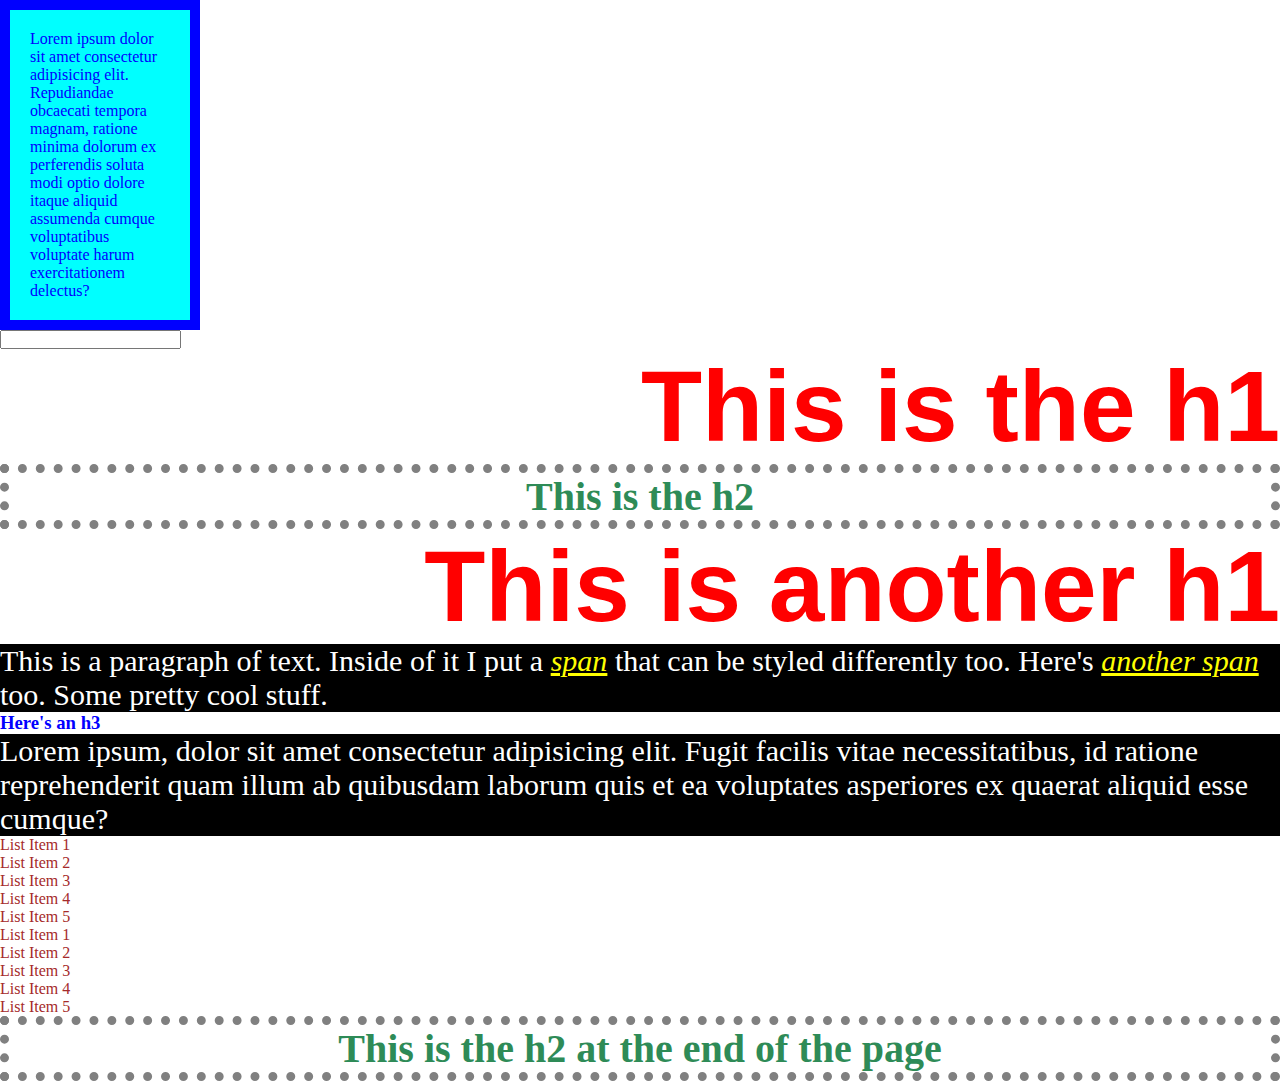
<file: weeks2/intro-css/index.html>
<!DOCTYPE html>
<html lang="en">
  <head>
    <meta charset="UTF-8" />
    <meta http-equiv="X-UA-Compatible" content="IE=edge" />
    <meta name="viewport" content="width=device-width, initial-scale=1.0" />
    <title>Document</title>
  </head>
  <link rel="stylesheet" href="visual.css" />
  <style>
    .my-box {
      width: 200px;
      border: 10px solid;
      padding: 20px;
      background-color: aqua;
    }
  </style>
  <body>
    <div class="my-box">
      Lorem ipsum dolor sit amet consectetur adipisicing elit. Repudiandae
      obcaecati tempora magnam, ratione minima dolorum ex perferendis soluta
      modi optio dolore itaque aliquid assumenda cumque voluptatibus voluptate
      harum exercitationem delectus?
    </div>
    <div></div>
    <span></span>
    <input type="text" />
    <h1>This is the h1</h1>
    <h2>This is the h2</h2>
    <h1>This is another h1</h1>
    <p>
      This is a paragraph of text. Inside of it I put a <span>span</span> that
      can be styled differently too. Here's <span>another span</span> too. Some
      pretty cool stuff.
    </p>
    <div>
      <h3>Here's an h3</h3>
    </div>
    <p>
      Lorem ipsum, dolor sit amet consectetur adipisicing elit. Fugit facilis
      vitae necessitatibus, id ratione reprehenderit quam illum ab quibusdam
      laborum quis et ea voluptates asperiores ex quaerat aliquid esse cumque?
    </p>
    <ul>
      <li>List Item 1</li>
      <li>List Item 2</li>
      <li>List Item 3</li>
      <li>List Item 4</li>
      <li>List Item 5</li>
    </ul>
    <ol>
      <li>List Item 1</li>
      <li>List Item 2</li>
      <li>List Item 3</li>
      <li>List Item 4</li>
      <li>List Item 5</li>
    </ol>
    <h2>This is the h2 at the end of the page</h2>
  </body>
</html>
</file>
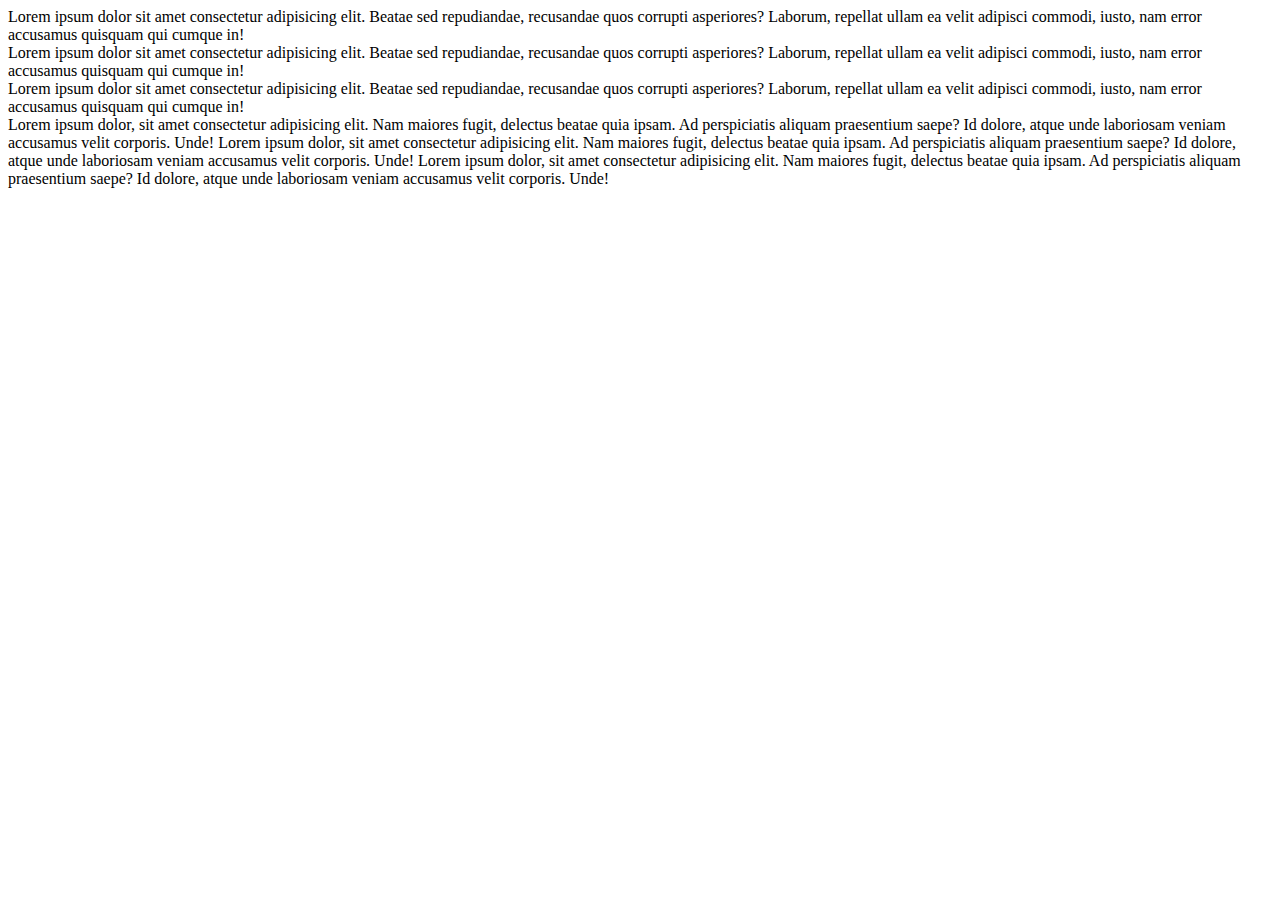
<file: weeks2/strukturing/index.html>
<!DOCTYPE html>
<html lang="en">
  <head>
    <meta charset="UTF-8" />
    <meta http-equiv="X-UA-Compatible" content="IE=edge" />
    <meta name="viewport" content="width=device-width, initial-scale=1.0" />
    <title>Document</title>
  </head>
  <body>
    <div>
      Lorem ipsum dolor sit amet consectetur adipisicing elit. Beatae sed
      repudiandae, recusandae quos corrupti asperiores? Laborum, repellat ullam
      ea velit adipisci commodi, iusto, nam error accusamus quisquam qui cumque
      in!
    </div>
    <div>
      Lorem ipsum dolor sit amet consectetur adipisicing elit. Beatae sed
      repudiandae, recusandae quos corrupti asperiores? Laborum, repellat ullam
      ea velit adipisci commodi, iusto, nam error accusamus quisquam qui cumque
      in!
    </div>
    <div>
      Lorem ipsum dolor sit amet consectetur adipisicing elit. Beatae sed
      repudiandae, recusandae quos corrupti asperiores? Laborum, repellat ullam
      ea velit adipisci commodi, iusto, nam error accusamus quisquam qui cumque
      in!
    </div>
    <span
      >Lorem ipsum dolor, sit amet consectetur adipisicing elit. Nam maiores
      fugit, delectus beatae quia ipsam. Ad perspiciatis aliquam praesentium
      saepe? Id dolore, atque unde laboriosam veniam accusamus velit corporis.
      Unde!</span
    >
    <span
      >Lorem ipsum dolor, sit amet consectetur adipisicing elit. Nam maiores
      fugit, delectus beatae quia ipsam. Ad perspiciatis aliquam praesentium
      saepe? Id dolore, atque unde laboriosam veniam accusamus velit corporis.
      Unde!</span
    >
    <span
      >Lorem ipsum dolor, sit amet consectetur adipisicing elit. Nam maiores
      fugit, delectus beatae quia ipsam. Ad perspiciatis aliquam praesentium
      saepe? Id dolore, atque unde laboriosam veniam accusamus velit corporis.
      Unde!</span
    >
  </body>
</html>
</file>
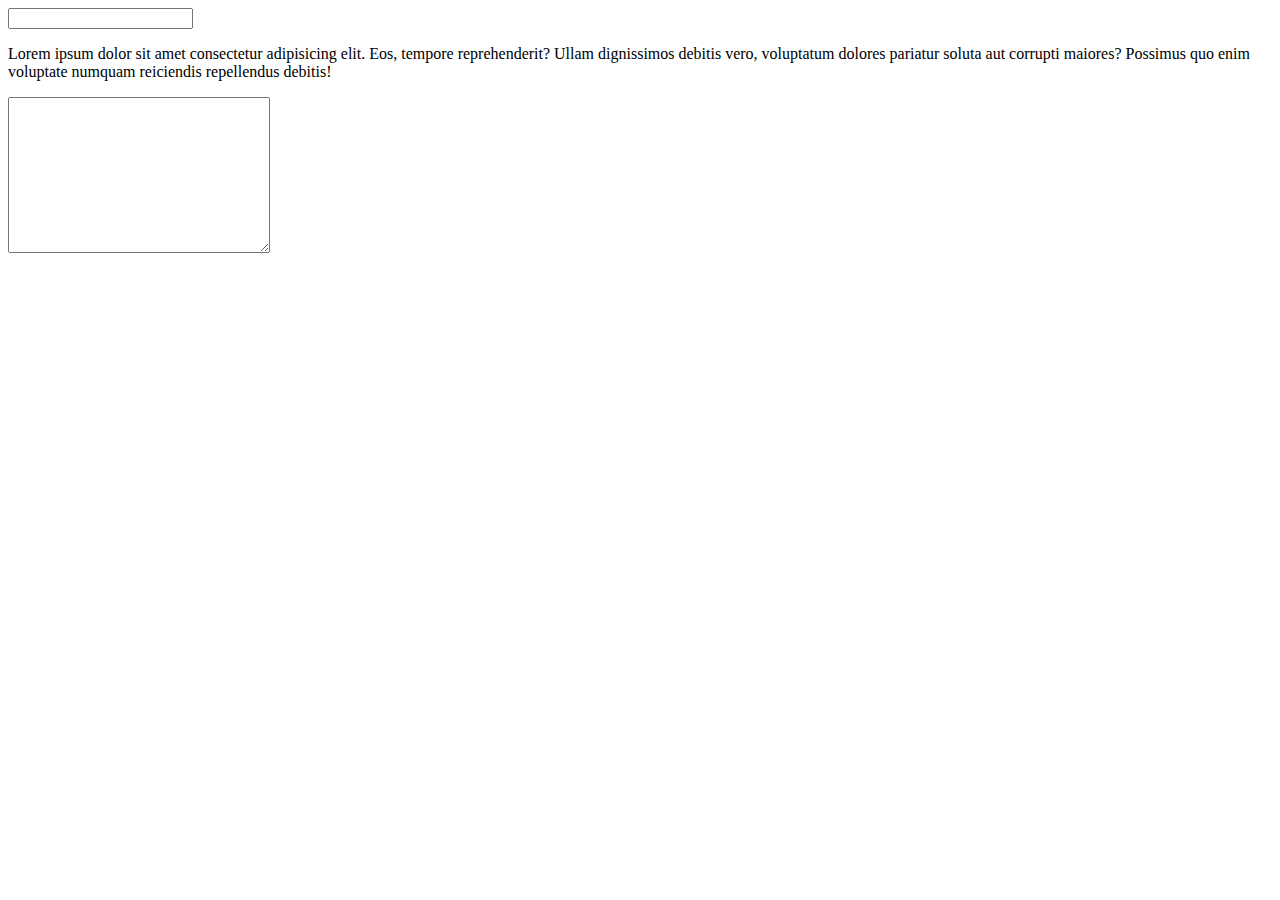
<file: weeks1/bljr.html>
<!DOCTYPE html>
<html lang="en">
  <head>
    <meta charset="UTF-8" />
    <meta http-equiv="X-UA-Compatible" content="IE=edge" />
    <meta name="viewport" content="width=device-width, initial-scale=1.0" />
    <title>Document</title>
  </head>
  <body>
    <input type="text" />
    <p>Lorem ipsum dolor sit amet consectetur adipisicing elit. Eos, tempore reprehenderit? Ullam dignissimos debitis vero, voluptatum dolores pariatur soluta aut corrupti maiores? Possimus quo enim voluptate numquam reiciendis repellendus debitis!</p>
    <textarea name="" id="" cols="30" rows="10"></textarea>
  </body>
</html>
</file>
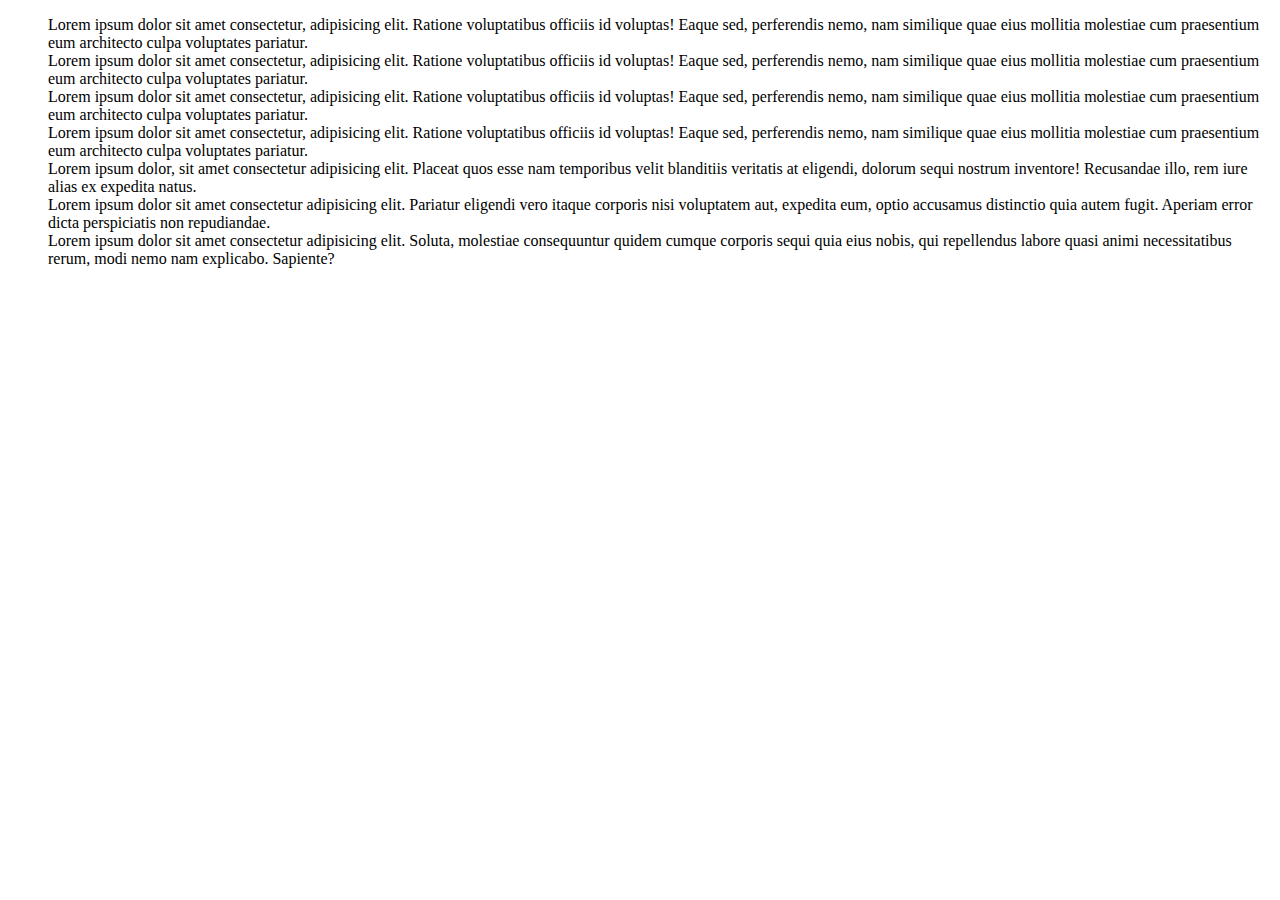
<file: weeks1/tags.html>
<!DOCTYPE html>
<html lang="en">
  <head>
    <meta charset="UTF-8" />
    <meta http-equiv="X-UA-Compatible" content="IE=edge" />
    <meta name="viewport" content="width=device-width, initial-scale=1.0" />
    <title>Document</title>
  </head>
  <body>
    <div>
      <div>
        <ul>
          <div>Lorem ipsum dolor sit amet consectetur, adipisicing elit. Ratione voluptatibus officiis id voluptas! Eaque sed, perferendis nemo, nam similique quae eius mollitia molestiae cum praesentium eum architecto culpa voluptates pariatur.</div>
          <div>Lorem ipsum dolor sit amet consectetur, adipisicing elit. Ratione voluptatibus officiis id voluptas! Eaque sed, perferendis nemo, nam similique quae eius mollitia molestiae cum praesentium eum architecto culpa voluptates pariatur.</div>
          <div>Lorem ipsum dolor sit amet consectetur, adipisicing elit. Ratione voluptatibus officiis id voluptas! Eaque sed, perferendis nemo, nam similique quae eius mollitia molestiae cum praesentium eum architecto culpa voluptates pariatur.</div>
          <div>Lorem ipsum dolor sit amet consectetur, adipisicing elit. Ratione voluptatibus officiis id voluptas! Eaque sed, perferendis nemo, nam similique quae eius mollitia molestiae cum praesentium eum architecto culpa voluptates pariatur.</div>
          <div>
            Lorem ipsum dolor, sit amet consectetur adipisicing elit. Placeat quos esse nam temporibus velit blanditiis veritatis at eligendi, dolorum sequi nostrum inventore! Recusandae illo, rem iure alias ex expedita natus.
            <div>
              Lorem ipsum dolor sit amet consectetur adipisicing elit. Pariatur eligendi vero itaque corporis nisi voluptatem aut, expedita eum, optio accusamus distinctio quia autem fugit. Aperiam error dicta perspiciatis non repudiandae.
              <div>Lorem ipsum dolor sit amet consectetur adipisicing elit. Soluta, molestiae consequuntur quidem cumque corporis sequi quia eius nobis, qui repellendus labore quasi animi necessitatibus rerum, modi nemo nam explicabo. Sapiente?</div>
            </div>
          </div>
        </ul>
      </div>
    </div>
  </body>
</html>
</file>
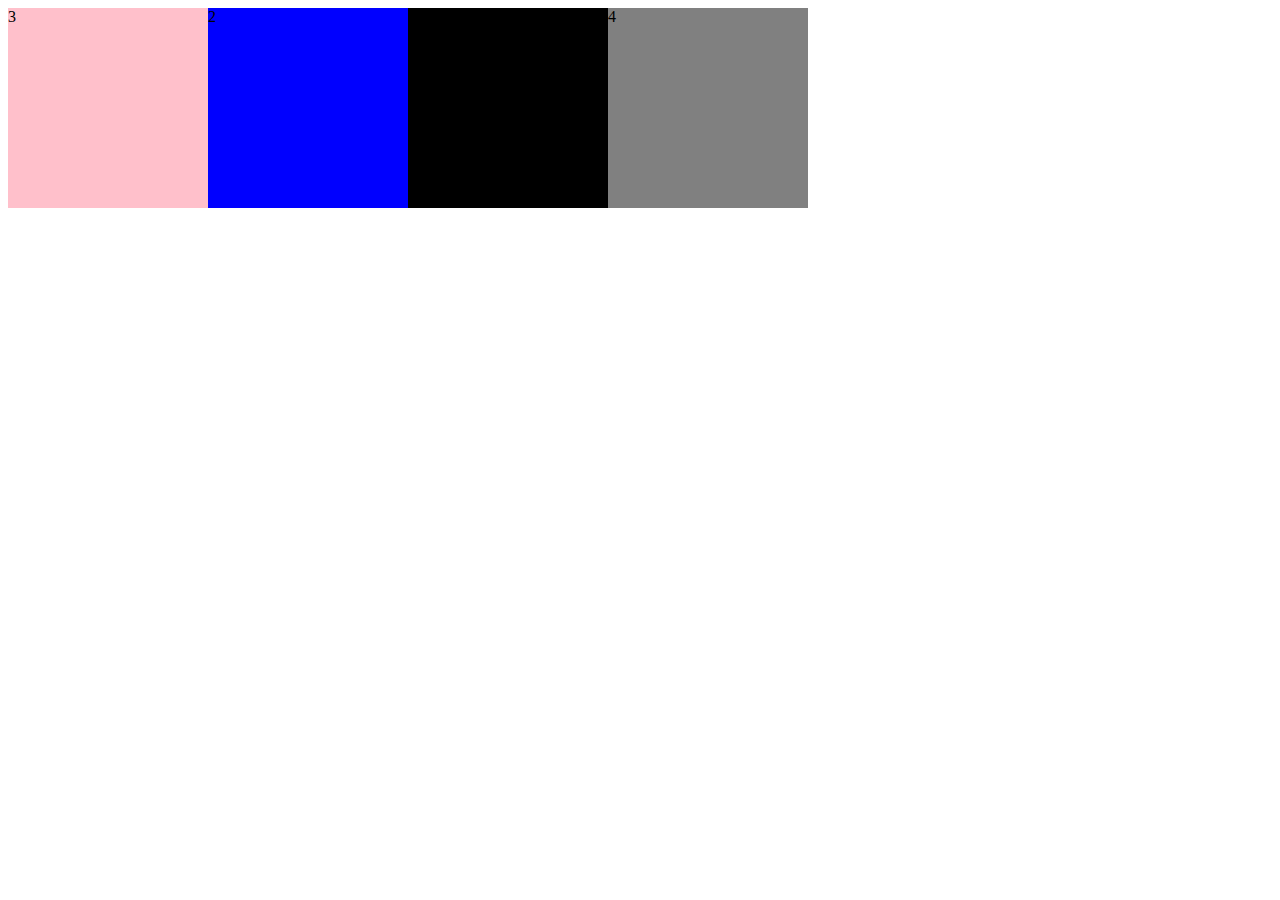
<file: weeks2/flex.html>
<!DOCTYPE html>
<html lang="en">
  <head>
    <meta charset="UTF-8" />
    <meta http-equiv="X-UA-Compatible" content="IE=edge" />
    <meta name="viewport" content="width=device-width, initial-scale=1.0" />
    <title>Document</title>
  </head>
  <style>
    .flex-container {
      display: flex;
    }
    .flex-item {
      height: 200px;
      width: 200px;
    }
    .black {
      background-color: black;
      order: 3;
    }
    .blue {
      background-color: blue;
      order: 2;
    }
    .pink {
      background-color: pink;
      order: 1;
    }
    .gray {
      background-color: gray;
      order: 4;
    }
  </style>
  <body>
    <div class="flex-container">
      <div class="flex-item black">1</div>
      <div class="flex-item blue">2</div>
      <div class="flex-item pink">3</div>
      <div class="flex-item gray">4</div>
    </div>
  </body>
</html>
</file>
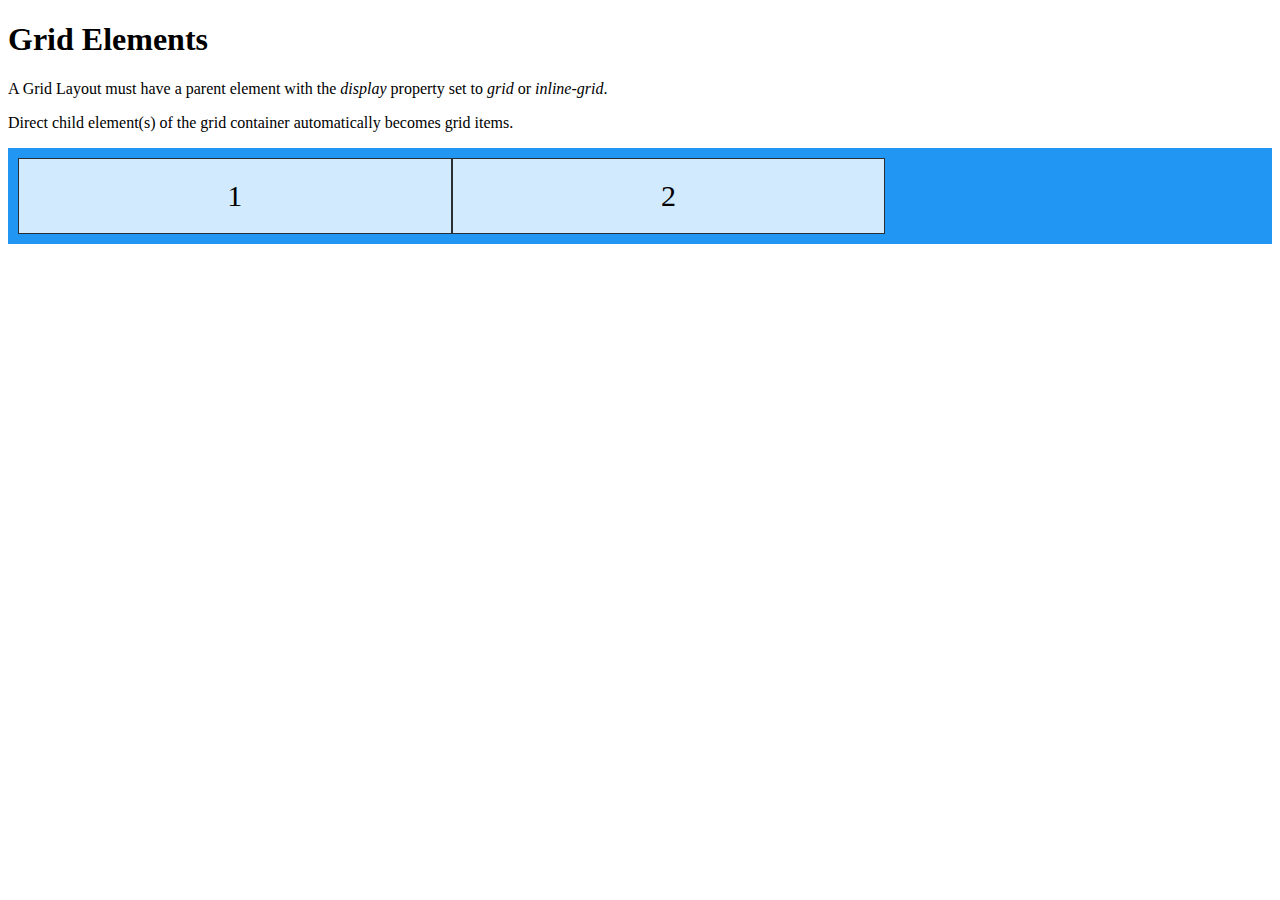
<file: weeks3/grid.html>
<!DOCTYPE html>
<html>
<head>
<style>
.grid-container {
  display: grid;
  grid-template-columns: auto auto auto;
  background-color: #2196F3;
  padding: 10px;
}
.grid-item {
  background-color: rgba(255, 255, 255, 0.8);
  border: 1px solid rgba(0, 0, 0, 0.8);
  padding: 20px;
  font-size: 30px;
  text-align: center;
}
</style>
</head>
<body>

<h1>Grid Elements</h1>

<p>A Grid Layout must have a parent element with the <em>display</em> property set to <em>grid</em> or <em>inline-grid</em>.</p>

<p>Direct child element(s) of the grid container automatically becomes grid items.</p>

<div class="grid-container">
  <div class="grid-item">1</div>
  <div class="grid-item">2</div>
  <!-- <div class="grid-item">3</div>  
  <div class="grid-item">4</div>
  <div class="grid-item">5</div>
  <div class="grid-item">6</div>  
  <div class="grid-item">7</div>
  <div class="grid-item">8</div>
  <div class="grid-item">9</div>  
  <div class="grid-item">10</div>
  <div class="grid-item">11</div>
  <div class="grid-item">12</div>   -->
</div>

</body>
</html>
</file>
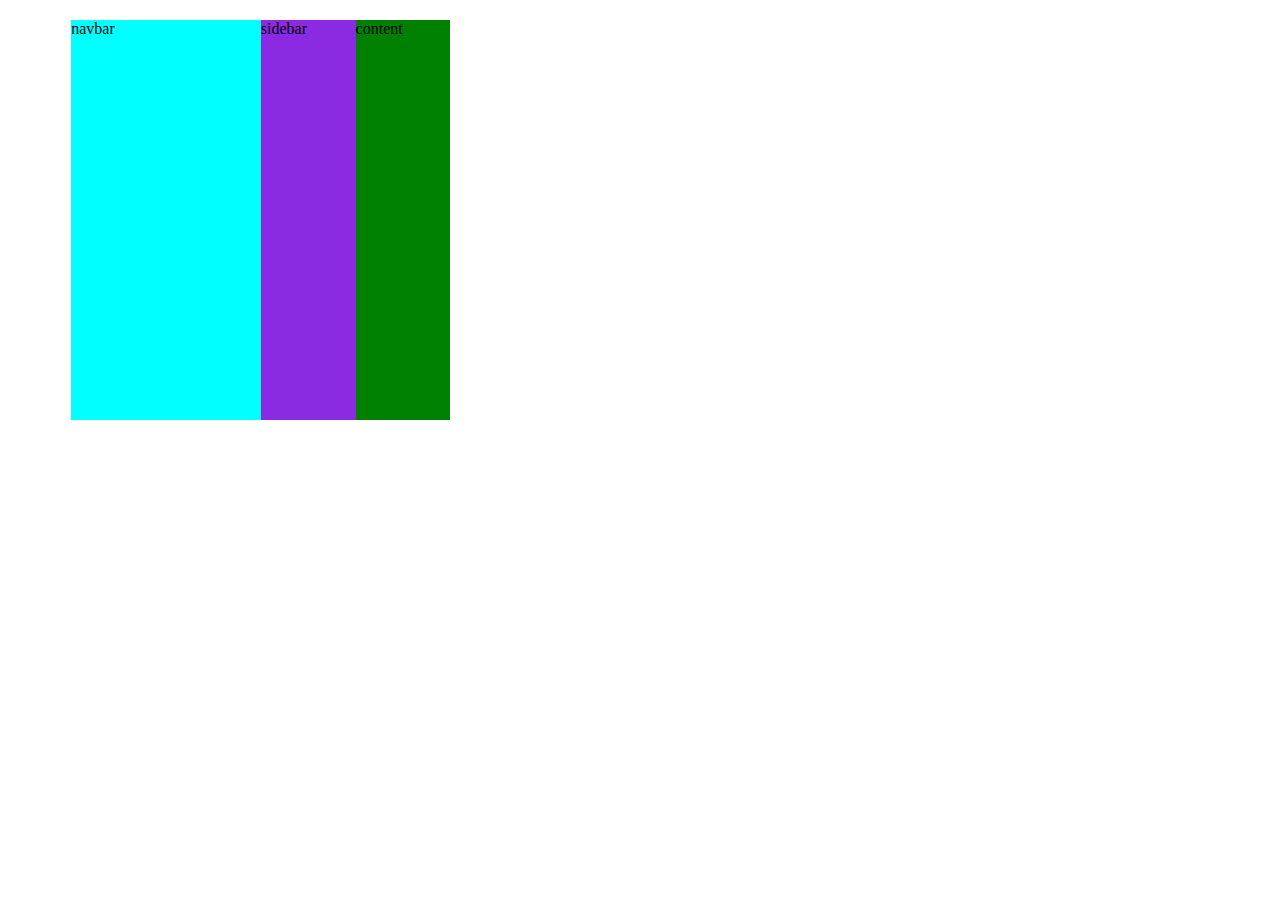
<file: weeks3/layout.html>
<!DOCTYPE html>
<html lang="en">
  <head>
    <meta charset="UTF-8" />
    <meta http-equiv="X-UA-Compatible" content="IE=edge" />
    <meta name="viewport" content="width=device-width, initial-scale=1.0" />
    <title>Document</title>
    <style>
      .navbar {
        background-color: aqua;
        /* height: 100px; */
        grid-column: span 2
      }
      .sidebar {
        /* height: 500px; */
        background-color: blueviolet;

        /* grid-column: span 4 / span 4; */
      }
      .sidebar-2{
       /* height: 500px; */
       background-color: aqua;
       
      }
      .content {
        /* height: 500px; */
        background-color: green;
        /* grid-column: span 8 / span 8; */
      }
      footer {
        /* height: 100px; */
        background-color: brown;
        /* grid-column: 1 / -1; */
      }
      .grid-cols-12 {
       height: 400px;
        width: 90%;
        margin: 20px auto;
        display: grid;
        grid-template-columns: repeat(12, 1fr);
      }
    </style>
  </head>
  <body>
    <main class="grid-cols-12">
      <nav class="navbar">navbar</nav>
      <aside class="sidebar">sidebar</aside>
      <main class="content">content</main>
      <!-- <aside class="sidebar-2">sidebar</aside> -->
      <!-- <footer>
        Lorem ipsum dolor, sit amet consectetur adipisicing elit. Ex enim
        adipisci doloribus! Dignissimos ad maxime hic? Laborum saepe laboriosam
        explicabo, nam temporibus qui autem. Commodi voluptates illo molestiae
        eligendi inventore.
      </footer> -->
      <div class="card">
        <div class="card__header">
          <div class="header__title"></div>
          <div class="header__caption"></div>
          <div class="header__img"></div>
        </div>
        <div class="card__content">
          <p class="content__paragraf paragraf--white"></p>
          <p class="content__paragraf paragraf--blue"></p>
          <p class="content__paragraf paragraf--black"></p>
          <p class="content__paragraf"></p>
        </div>
        <div class="card__footer"></div>
      </div>
    </main>
  </body>
</html>
</file>
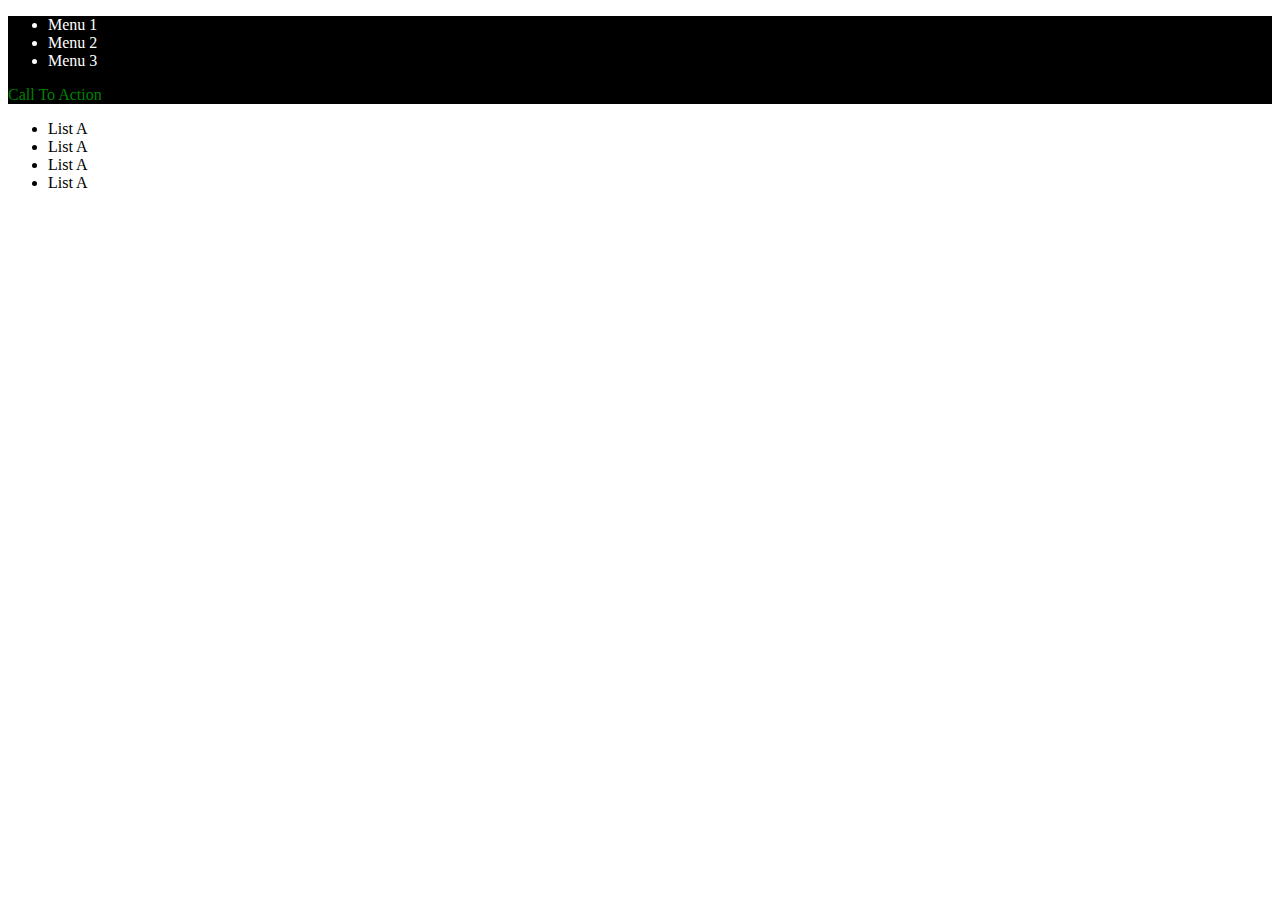
<file: weeks3/scss-learn.html>
<!DOCTYPE html>
<html lang="en">
<head>
 <meta charset="UTF-8">
 <meta http-equiv="X-UA-Compatible" content="IE=edge">
 <meta name="viewport" content="width=device-width, initial-scale=1.0">
 <title>Document</title>
 <link rel="stylesheet" href="styles/style.css">
</head>
<body>
 <nav>
  <ul>
   <li> Menu 1 </li>
   <li> Menu 2 </li>
   <li> Menu 3 </li>
  </ul>
  <a> Call To Action </a>
 </nav>
 <div>
  <ul>
   <li>List A</li>
   <li>List A</li>
   <li>List A</li>
   <li>List A</li>
  </ul>
 </div>
</body>
</html>
</file>
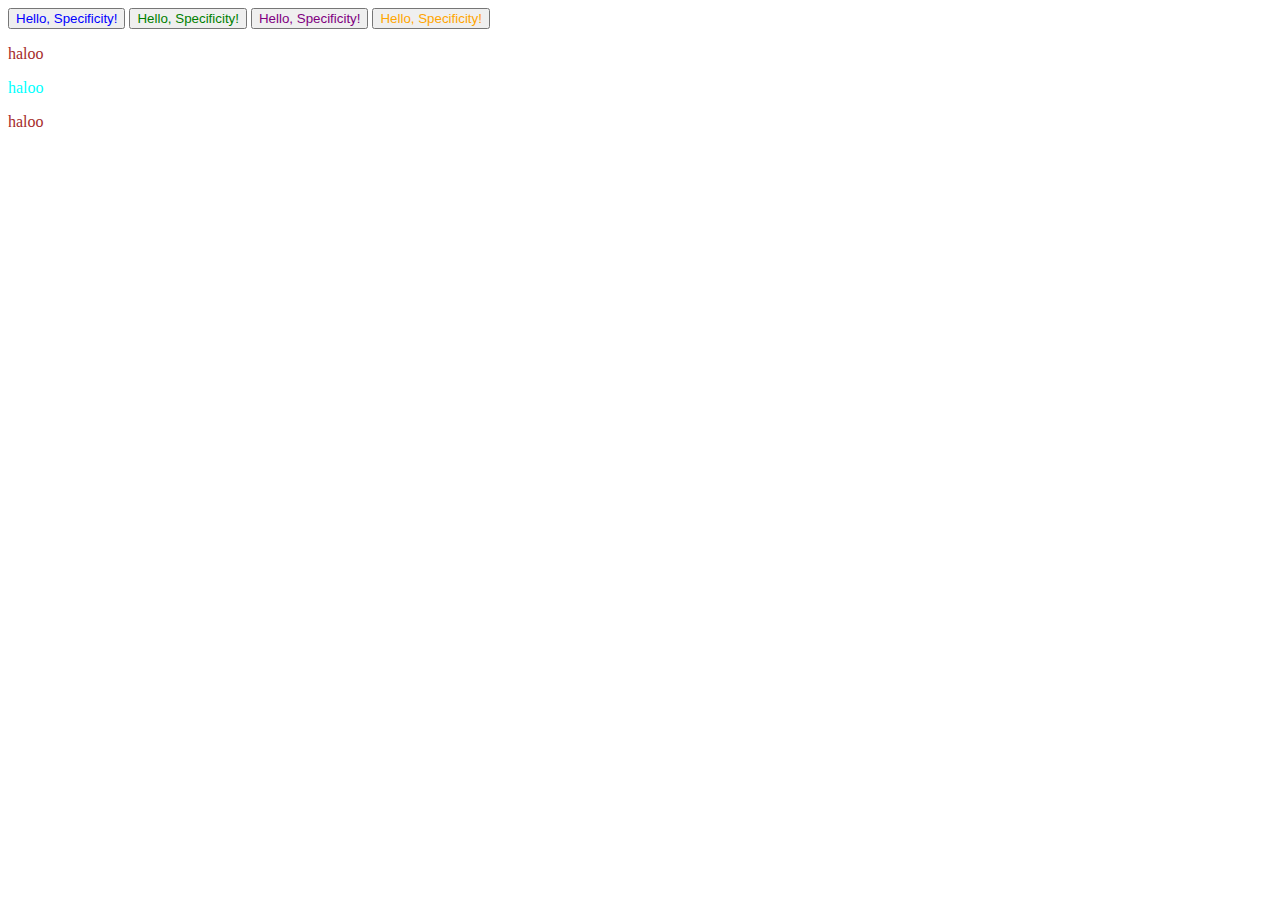
<file: weeks2/intro-css/button.html>
<!DOCTYPE html>
<html lang="en">
  <head>
    <meta charset="UTF-8" />
    <meta http-equiv="X-UA-Compatible" content="IE=edge" />
    <meta name="viewport" content="width=device-width, initial-scale=1.0" />
    <title>Button</title>
  </head>
  <style>
    button {
      color: red;
    }

    .branding {
      color: blue;
    }
    .brand {
      color: green;
    }
    .ekskul {
      color: yellow;
    }
    .internet {
      color: orange;
    }
    #different {
      color: purple;
    }
    .paragraf {
      color: brown;
    }
    div.paragraf {
      color: aqua;
    }
  </style>
  <body>
    <button class="branding">Hello, Specificity!</button>
    <button class="brand">Hello, Specificity!</button>
    <button class="ekskul" id="different">Hello, Specificity!</button>
    <button class="internet">Hello, Specificity!</button>
    <div>
      <p class="paragraf">haloo</p>
      <div class="paragraf">haloo</div>
      <p class="paragraf">haloo</p>
    </div>
    <div></div>
    <div></div>
  </body>
</html>
</file>
<file: weeks3/styles/style.css>
nav {
  background-color: #000;
}

nav ul li {
  color: #fff;
}

nav a {
  color: green;
}

p {
  color: #000;
}

.navbar {
  background-color: aqua;
  color: #000;
  display: -ms-grid;
  display: grid;
  -ms-grid-columns: 1fr 1fr 1fr;
      grid-template-columns: 1fr 1fr 1fr;
  grid-gap: 10px;
  -webkit-filter: blur(40px);
          filter: blur(40px);
}

.font {
  color: #fff;
}

.info {
  background: DarkGray;
  color: #000;
  margin: 10px;
  padding: 20px;
  display: -webkit-box;
  display: -ms-flexbox;
  display: flex;
  gap: 10px;
  height: 400px;
}

.alert {
  background: DarkRed;
  color: #000;
  margin: 10px;
  padding: 20px;
  display: -webkit-box;
  display: -ms-flexbox;
  display: flex;
  gap: 10px;
  height: 500px;
}

.success {
  background: DarkGreen;
  color: #000;
  margin: 10px;
  padding: 20px;
  display: -webkit-box;
  display: -ms-flexbox;
  display: flex;
  gap: 10px;
  height: 600px;
}

.mx-40px {
  margin-left: 40px;
  margin-right: 40px;
}

.mr-40px {
  margin-right: 40px;
}

.ml-40px {
  margin-left: 40px;
}

.flex {
  display: -webkit-box;
  display: -ms-flexbox;
  display: flex;
}

.grid {
  display: -ms-grid;
  display: grid;
}

.grid-gap-10 {
  grid-gap: 10px;
}

.flex-col {
  -webkit-box-orient: vertical;
  -webkit-box-direction: normal;
      -ms-flex-direction: column;
          flex-direction: column;
}

.card__header {
  height: 200px;
}

.card__content {
  height: 400px;
}

.card__footer {
  height: 100px;
}

.paragraf--white {
  color: white;
}

.paragraf--black {
  color: black;
}

.paragraf--blue {
  color: blue;
}

.card__content {
  height: 400px;
}

.content__paragraf {
  font-size: 6px;
}

.paragraf--white {
  color: white;
}

.paragraf--black {
  color: black;
}

.paragraf--blue {
  color: blue;
}
/*# sourceMappingURL=style.css.map */
</file>
<file: weeks2/intro-css/visual.css>
/* CSS Reset Minimal */
*,
*::before,
*::after {
  box-sizing: border-box;
  margin: 0;
  padding: 0;
}

h1 {
  font-family: Helvetica;
  color: red;
  font-size: 100px;
  text-align: right;
}

h2 {
  font-family: Monaco;
  color: seagreen;
  font-size: 40px;
  border: 9px dotted gray;
  text-align: center;
}

p {
  font-family: Comic Sans MS;
  font-size: 30px;
  background-color: black;
  color: white;
}

div {
  color: blue;
}

span {
  color: yellow;
  text-decoration: underline;
  font-style: italic;
}

ol {
  list-style: upper-roman;
}

ul {
  list-style: square;
}

li {
  color: brown;
}
</file>
